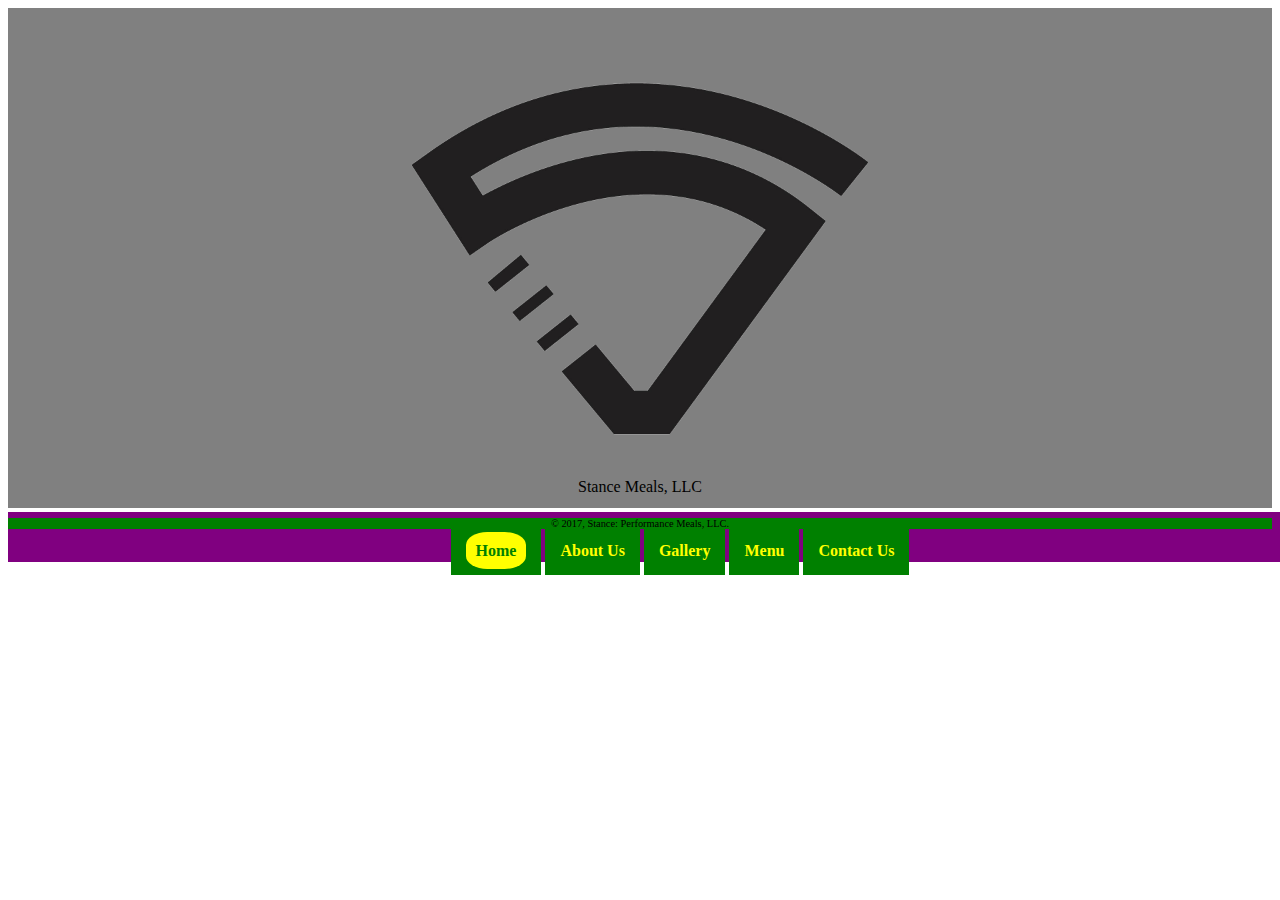
<file: html/index.html>
<!DOCTYPE html>
<html>
  <head>
    <title>Stance</title>
    <meta name="viewport" content="width=device-width, initial-scale=1.0">
    <link href="../css/normalize.css" type="text/css">
    <link href="../css/style.css" rel="stylesheet" media="screen">

  </head>

  <body>
    <div class="header">
        <img class="main-logo" src="../img/stance2.png"></img>
        <p>Stance Meals, LLC</p>

        <ul class="nav">
          <li><a class="active" href="index.html">Home</a></li>
          <li><a href="#">About Us</a></li>
          <li><a href="gallery.html">Gallery</a></li>
          <li><a href="#">Menu</a></li>
          <li><a href="contact.html">Contact Us</a></li>
        </ul>
  </div>
  <div class="footer">
    <p>&copy; 2017, Stance: Performance Meals, LLC.</p>
  </div>
    <script src="https://code.jquery.com/jquery-3.2.1.min.js" integrity="sha256-hwg4gsxgFZhOsEEamdOYGBf13FyQuiTwlAQgxVSNgt4=" crossorigin="anonymous"></script>
    <script src="../js/jquery.sticky.js"></script>
    <script src="../js/app.js"></script>

  </body>
</html>
</file>
<file: css/style.css>
.main-logo {
  width: 100%;
  max-width: 500px;
  margin-bottom: -50px;
}
#navLogo {
  display: inline-block;
  max-width: 40px;
  float: left;
  clear: right;
  border: 5px solid pink;
  margin: 10px 0;
}

img {
  max-width: 100%;
}

/*Navigation*/
.nav {
  width: 100%;
  text-decoration: none;
  background: purple;
  font-size: 1em;
  height: 50px;
}
.nav li {
  display: inline-block;
  padding: 15px 15px;
  text-align: center;
  margin-top: 15px;
  font-weight: bold;
  background: green;

}
.active {
  color: green;
  background: yellow;
  padding: 10px;
  border-radius: 35%;
}
a {
  text-decoration: none;
  color: yellow;
}
.header{
  text-align: center;
  height: 500px;
  background: grey;
}
.head {
  text-align: center;
  height: 80px;
}
.footer{
  background: green;
  text-align: center;
  font-size: .65em;
  margin: auto;
}
</file>
